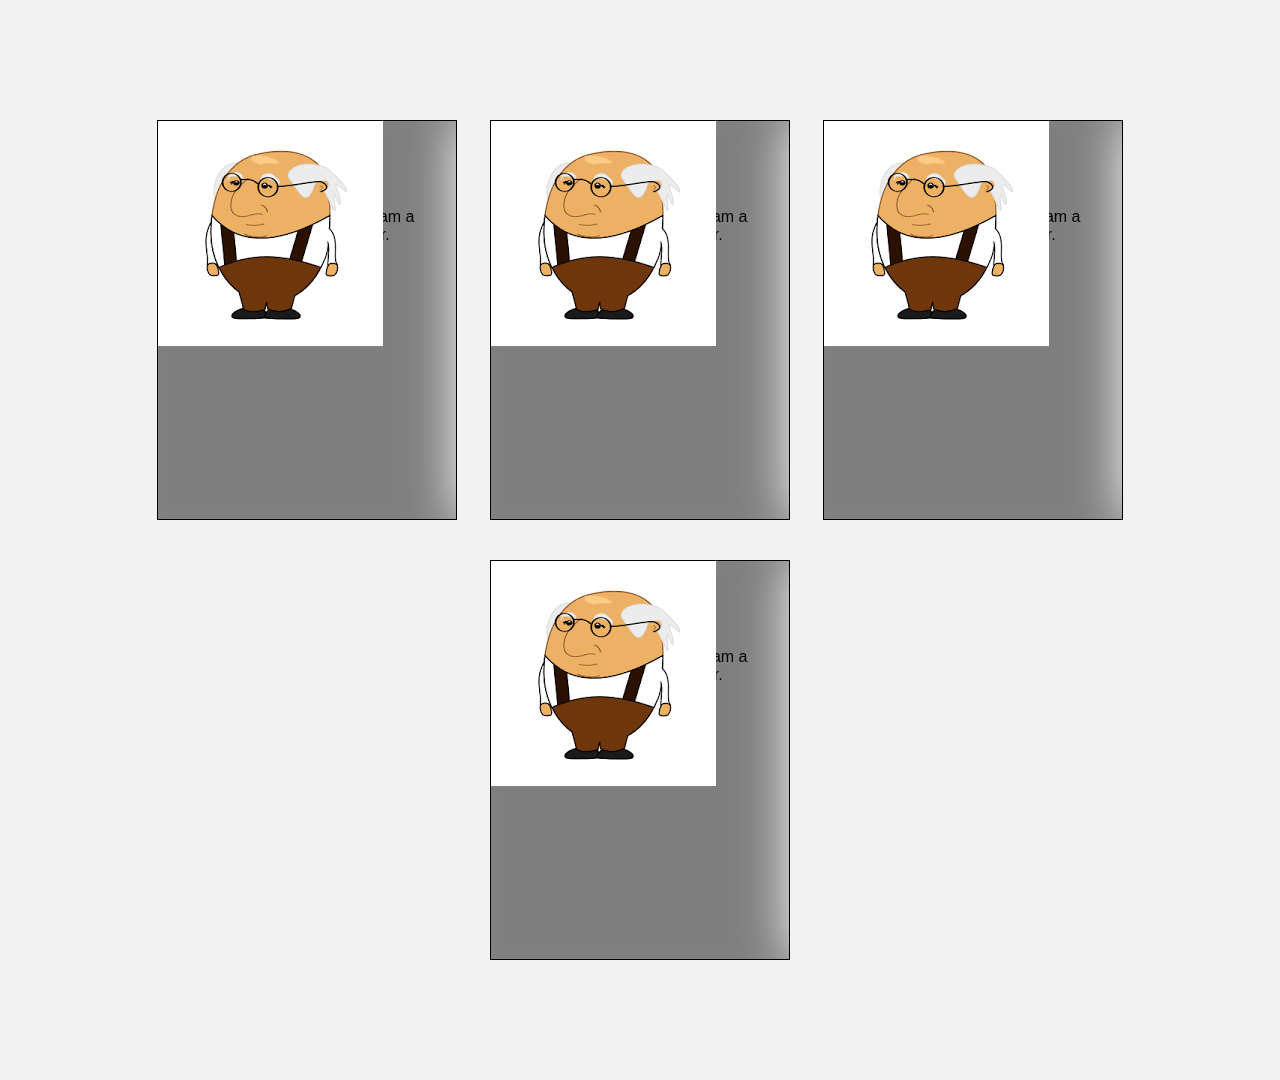
<file: index1.html>
<!DOCTYPE html>
<html>
    <head>
        <title>Warriores</title>
        <link rel="stylesheet", type = "text/css", href = "style.css">
    </head>

    <body>
        <div class="container">
            <div class="card">
                <div class="imgBox">
                    <img src="001.jpg">
                </div>
                <div class="details">
                    <h2>Sayantan Ghosh</h2>
                    <p>Hi this is Sayantan Ghosh. I am a Machine Learning Deve
                        loper.
                    </p>
                </div>
            </div>


            <div class="card">
                <div class="imgBox">
                    <img src="001.jpg">
                </div>
                <div class="details">
                    <h2>Sayantan Ghosh</h2>
                    <p>Hi this is Sayantan Ghosh. I am a Machine Learning Deve
                        loper.
                    </p>
                </div>
            </div>

            <div class="card">
                <div class="imgBox">
                    <img src="001.jpg">
                </div>
                <div class="details">
                    <h2>Sayantan Ghosh</h2>
                    <p>Hi this is Sayantan Ghosh. I am a Machine Learning Deve
                        loper.
                    </p>
                </div>
            </div>

            <div class="card">
                <div class="imgBox">
                    <img src="001.jpg">
                </div>
                <div class="details">
                    <h2>Sayantan Ghosh</h2>
                    <p>Hi this is Sayantan Ghosh. I am a Machine Learning Deve
                        loper.
                    </p>
                </div>
            </div>
        </div>
    </body>

</html>
</file>
<file: style.css>
body
{
    margin: 0;
    padding: 0;
    background: #f2f2f2;
   font-family: 'Quicksand',sans-serif;
}

.container
{
   max-width: 1000px;
   margin: 100px auto;
   display: flex;
   flex-wrap: wrap;
   justify-content: space-around;
}

.card{
    position: relative;
    margin: 20px 0;
    width: 300px;
    height: 400px;
    background: #fff;
    transform-style: preserve-3d;
    transform: perspective(2000px);
    transition: 1s;
    box-shadow: inset 300px 0 50px rgba(0,0,0,0.5);
}

.card:hover{
    transform: perspective(2000px) rotate(-10deg);
    box-shadow: inset 20px 0 50px rgba(0,0,0,0.5);
}

.card .imgBox
{
    position: relative;
    width: 100%;
    height: 100%;
    border: 1px solid #000;
    box-sizing: border-box;
    transform-origin: left;
    z-index: 1;
    transition: 1s;
}
.card:hover .imgBox
{
    transform: rotateY(-135deg);

}
.card .imgBox .img
{
    position: absolute;
    top: 0;
    left: 0;
    width: 100%;
    height: 100%;
    object-fit: cover;
}
.card .details
{
    position: absolute;
    top: 0;
    left: 0;
    box-sizing: border-box;
    padding: 20px;
}
</file>
